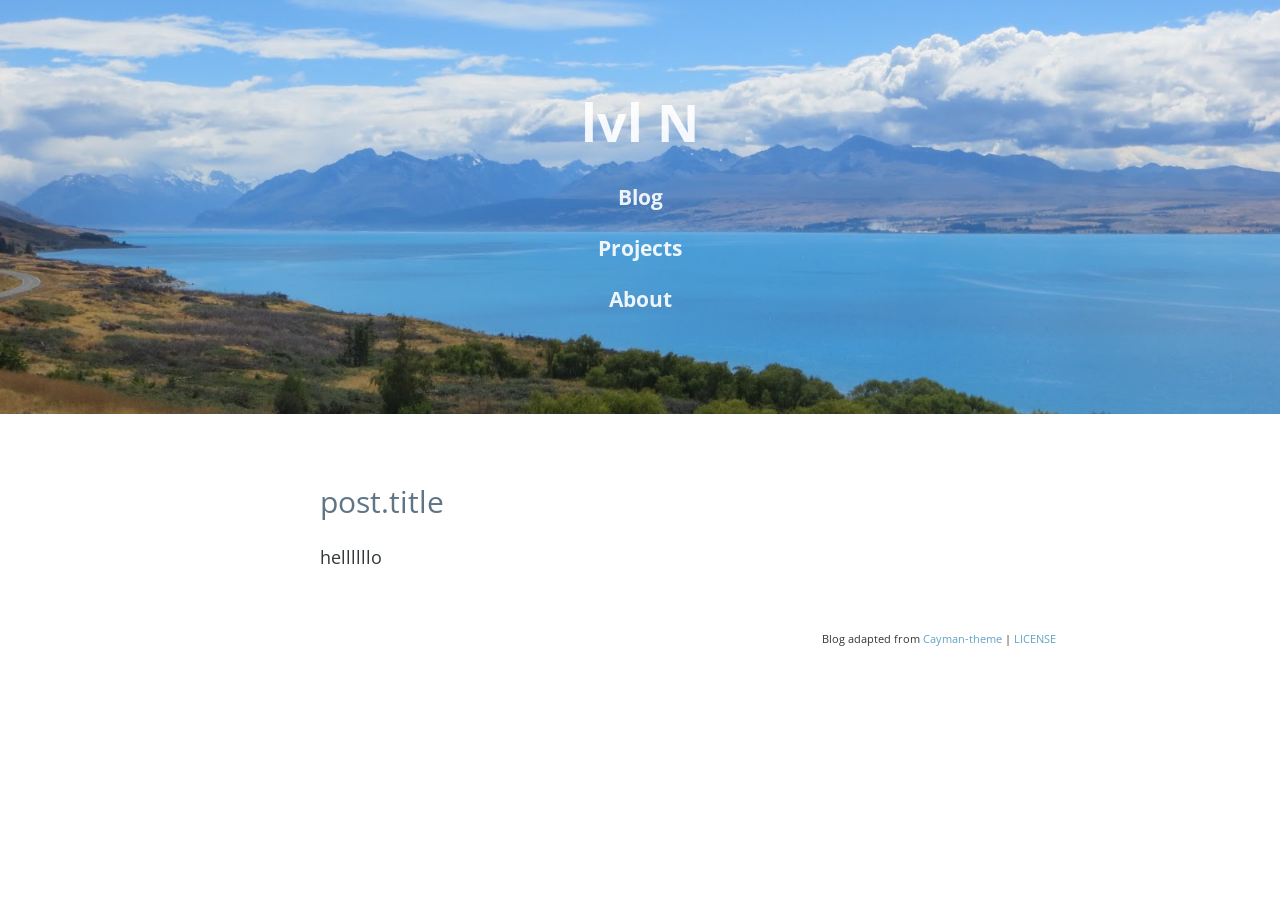
<file: about/index.html>
<!DOCTYPE html>
<html lang="en">
  <head>
    <meta charset="UTF-8">
    <meta name="viewport" content="width=device-width, initial-scale=1">
    <link href='https://fonts.googleapis.com/css?family=Open+Sans:400,700' rel='stylesheet' type='text/css'>
    <link rel="stylesheet" href="/stylesheets/stylesheet.css">

  <link rel="canonical" href="/about/">
  <link rel="alternate" type="application/rss+xml" title="lvl N" href="/feed.xml">
  <meta name="description" content="">

   <title>lvl N</title>



</head>

	
  <body>

    
<header class="page-header">
<h1 class="project-name"> <a class="header-link" href="/"> lvl N</a></h1>

<div id="container">
<div id="left">
<h2 class="project-blog"><a class="header-link" href="/about">Blog</a><h2>
</div>

<div id="center">
<h2 class="project-projects"><a class="header-link" href="/about">Projects</a><h2>
</div>

<div id="right">
<h2 class="project-about"> <a class="header-link" href="/about">About</a></h2>
</div>


</div>
     </header>
     



    <section class="main-content">
      <div class="wrapper">
        <article class="post" itemscope itemtype="http://schema.org/BlogPosting">

<div class="main-content" itemprop="articleBody">

<header class="post-header">
	<h1 class="post-title" itemprop="name headline">post.title</h1> 
</header>

<p> hellllllo </p>

</div>
</article>




    

  

      </div>
    </div>

    <p style="font-size: 60%; text-align: right;">Blog adapted from <a href="https://github.com/jasonlong/cayman-theme">Cayman-theme</a> | <a href="http://creativecommons.org/licenses/by/4.0/">LICENSE</a></p>



  </body>

    


</html>
</file>
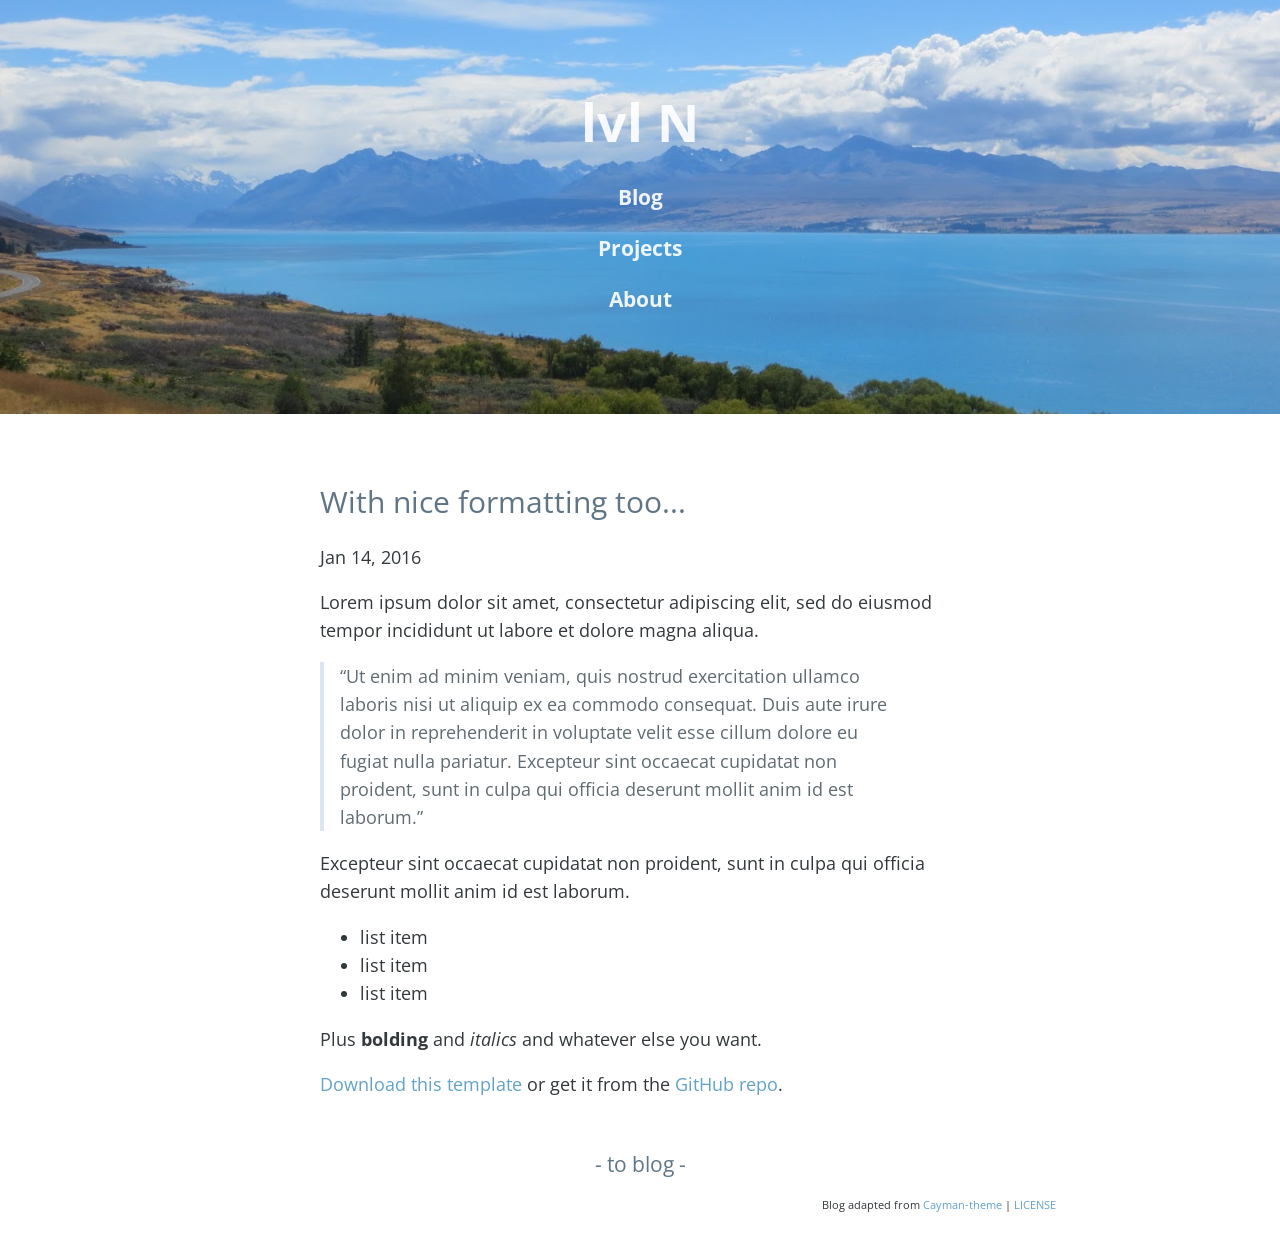
<file: blockquote-sample/index.html>
<!DOCTYPE html>
<html lang="en">
  <head>
    <meta charset="UTF-8">
    <meta name="viewport" content="width=device-width, initial-scale=1">
    <link href='https://fonts.googleapis.com/css?family=Open+Sans:400,700' rel='stylesheet' type='text/css'>
    <link rel="stylesheet" href="/stylesheets/stylesheet.css">

  <link rel="canonical" href="/blockquote-sample/">
  <link rel="alternate" type="application/rss+xml" title="lvl N" href="/feed.xml">
  <meta name="description" content="Lorem ipsum dolor sit amet, consectetur adipiscing elit, sed do eiusmod tempor incididunt ut labore et dolore magna aliqua.">

   <title>With nice formatting too...</title>



</head>

	
  <body>

    
<header class="page-header">
<h1 class="project-name"> <a class="header-link" href="/"> lvl N</a></h1>

<div id="container">
<div id="left">
<h2 class="project-blog"><a class="header-link" href="/">Blog</a><h2>
</div>

<div id="center">
<h2 class="project-projects"><a class="header-link" href="/projects">Projects</a><h2>
</div>

<div id="right">
<h2 class="project-about"> <a class="header-link" href="/about">About</a></h2>
</div>


</div>
     </header>
     



    <section class="main-content">
      <div class="wrapper">
        <article class="post" itemscope itemtype="http://schema.org/BlogPosting">

    <div class="main-content" itemprop="articleBody">
  <header class="post-header">
    <h1 class="post-title" itemprop="name headline">With nice formatting too...</h1>
   <p class="post-meta"><time datetime="2016-01-14T00:00:00+00:00" itemprop="datePublished">Jan 14, 2016</time></p>
  </header>

    <p>Lorem ipsum dolor sit amet, consectetur adipiscing elit, sed do eiusmod tempor incididunt ut labore et dolore magna aliqua.</p>

<blockquote>
  <p>“Ut enim ad minim veniam, quis nostrud exercitation ullamco laboris nisi ut aliquip ex ea commodo consequat. Duis aute irure dolor in reprehenderit in voluptate velit esse cillum dolore eu fugiat nulla pariatur. Excepteur sint occaecat cupidatat non proident, sunt in culpa qui officia deserunt mollit anim id est laborum.”</p>
</blockquote>

<p>Excepteur sint occaecat cupidatat non proident, sunt in culpa qui officia deserunt mollit anim id est laborum.</p>

<ul>
  <li>list item</li>
  <li>list item</li>
  <li>list item</li>
</ul>

<p>Plus <strong>bolding</strong> and <em>italics</em> and whatever else you want.</p>

<p><a href="https://github.com/adueck/cayman-blog/archive/master.zip">Download this template</a> or get it from the <a href="https://github.com/adueck/cayman-blog">GitHub repo</a>.</p>

  </div>

<a href=""><h3 style="text-align: center;">- to blog -</h3></a>

</article>

      </div>
    </div>

    <p style="font-size: 60%; text-align: right;">Blog adapted from <a href="https://github.com/jasonlong/cayman-theme">Cayman-theme</a> | <a href="http://creativecommons.org/licenses/by/4.0/">LICENSE</a></p>



  </body>

    


</html>
</file>
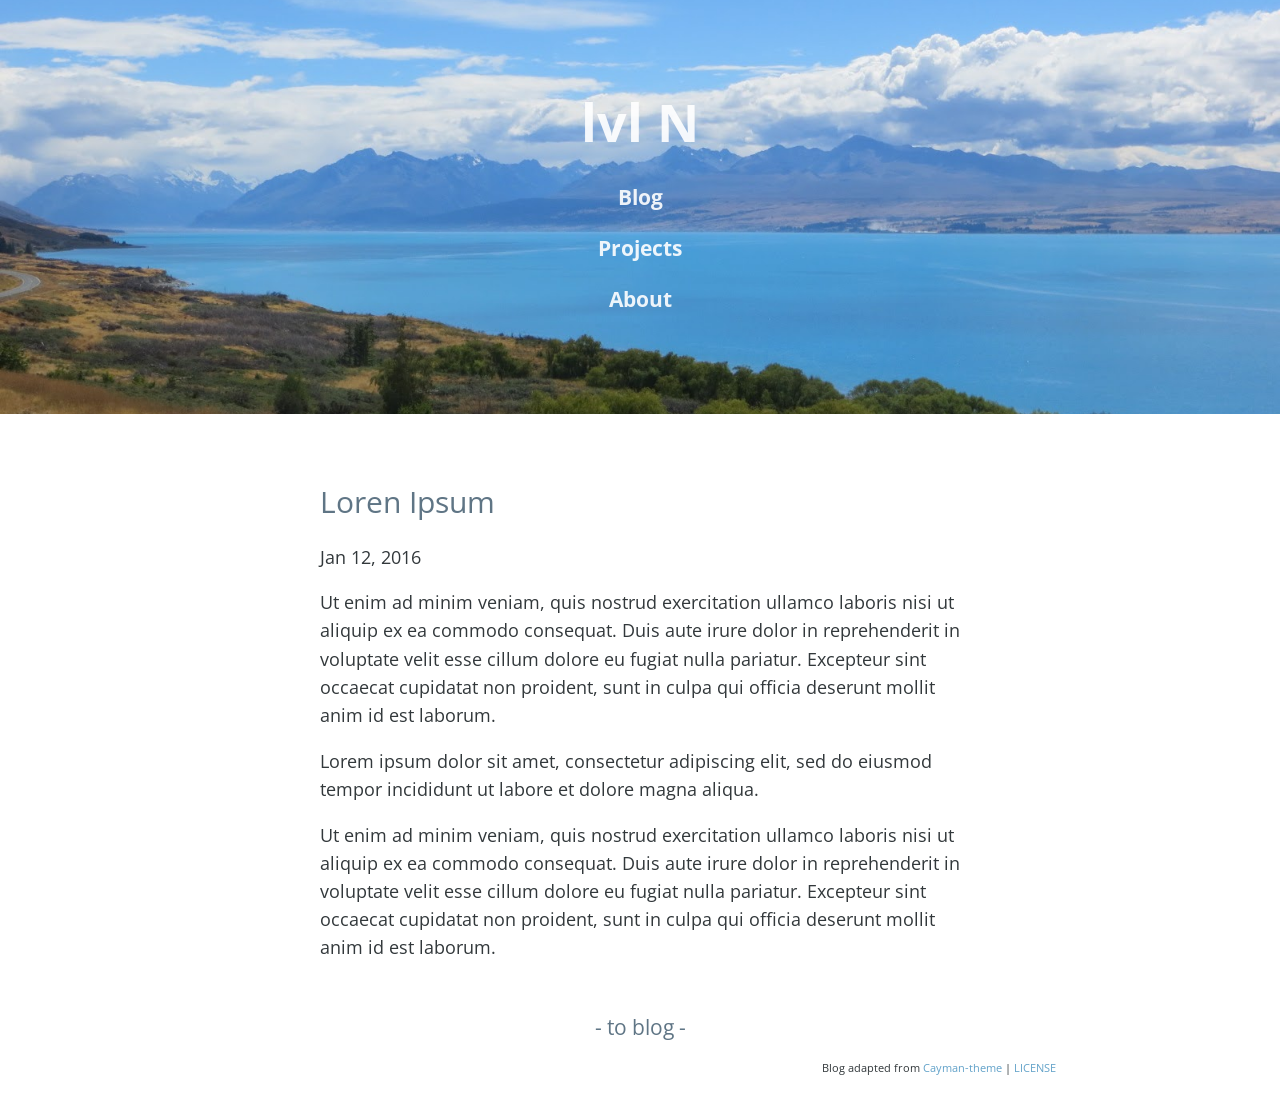
<file: filler/index.html>
<!DOCTYPE html>
<html lang="en">
  <head>
    <meta charset="UTF-8">
    <meta name="viewport" content="width=device-width, initial-scale=1">
    <link href='https://fonts.googleapis.com/css?family=Open+Sans:400,700' rel='stylesheet' type='text/css'>
    <link rel="stylesheet" href="/stylesheets/stylesheet.css">

  <link rel="canonical" href="/filler/">
  <link rel="alternate" type="application/rss+xml" title="lvl N" href="/feed.xml">
  <meta name="description" content="Ut enim ad minim veniam, quis nostrud exercitation ullamco laboris nisi ut aliquip ex ea commodo consequat. Duis aute irure dolor in reprehenderit in volupta...">

   <title>Loren Ipsum</title>



</head>

	
  <body>

    
<header class="page-header">
<h1 class="project-name"> <a class="header-link" href="/"> lvl N</a></h1>

<div id="container">
<div id="left">
<h2 class="project-blog"><a class="header-link" href="/">Blog</a><h2>
</div>

<div id="center">
<h2 class="project-projects"><a class="header-link" href="/projects">Projects</a><h2>
</div>

<div id="right">
<h2 class="project-about"> <a class="header-link" href="/about">About</a></h2>
</div>


</div>
     </header>
     



    <section class="main-content">
      <div class="wrapper">
        <article class="post" itemscope itemtype="http://schema.org/BlogPosting">

    <div class="main-content" itemprop="articleBody">
  <header class="post-header">
    <h1 class="post-title" itemprop="name headline">Loren Ipsum</h1>
   <p class="post-meta"><time datetime="2016-01-12T00:00:00+00:00" itemprop="datePublished">Jan 12, 2016</time></p>
  </header>

    <p>Ut enim ad minim veniam, quis nostrud exercitation ullamco laboris nisi ut aliquip ex ea commodo consequat. Duis aute irure dolor in reprehenderit in voluptate velit esse cillum dolore eu fugiat nulla pariatur. Excepteur sint occaecat cupidatat non proident, sunt in culpa qui officia deserunt mollit anim id est laborum.</p>

<p>Lorem ipsum dolor sit amet, consectetur adipiscing elit, sed do eiusmod tempor incididunt ut labore et dolore magna aliqua.</p>

<p>Ut enim ad minim veniam, quis nostrud exercitation ullamco laboris nisi ut aliquip ex ea commodo consequat. Duis aute irure dolor in reprehenderit in voluptate velit esse cillum dolore eu fugiat nulla pariatur. Excepteur sint occaecat cupidatat non proident, sunt in culpa qui officia deserunt mollit anim id est laborum.</p>

  </div>

<a href=""><h3 style="text-align: center;">- to blog -</h3></a>

</article>

      </div>
    </div>

    <p style="font-size: 60%; text-align: right;">Blog adapted from <a href="https://github.com/jasonlong/cayman-theme">Cayman-theme</a> | <a href="http://creativecommons.org/licenses/by/4.0/">LICENSE</a></p>



  </body>

    


</html>
</file>
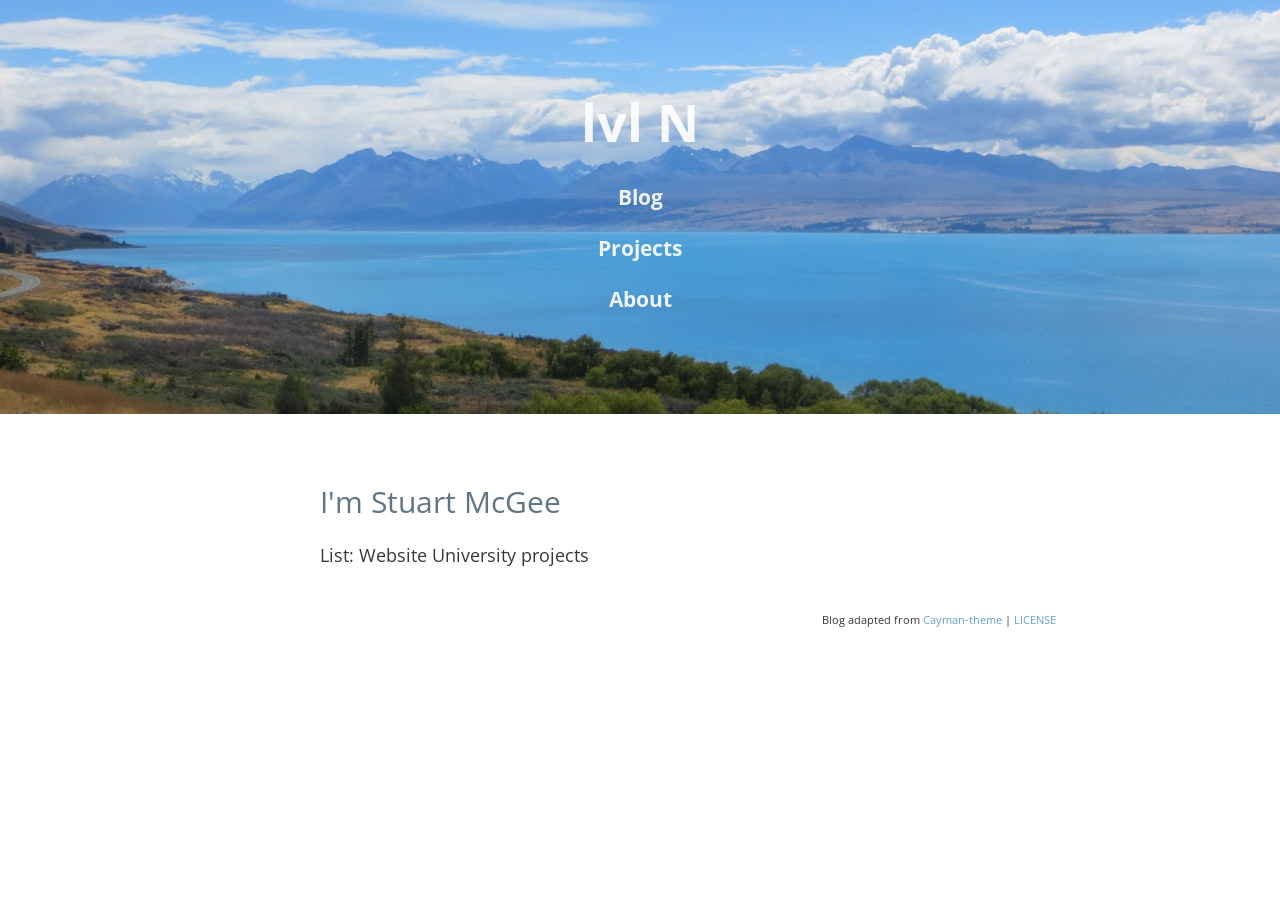
<file: projects/index.html>
<!DOCTYPE html>
<html lang="en">
  <head>
    <meta charset="UTF-8">
    <meta name="viewport" content="width=device-width, initial-scale=1">
    <link href='https://fonts.googleapis.com/css?family=Open+Sans:400,700' rel='stylesheet' type='text/css'>
    <link rel="stylesheet" href="/stylesheets/stylesheet.css">

  <link rel="canonical" href="/projects/">
  <link rel="alternate" type="application/rss+xml" title="lvl N" href="/feed.xml">
  <meta name="description" content="">

   <title>lvl N</title>



</head>

	
  <body>

    
<header class="page-header">
<h1 class="project-name"> <a class="header-link" href="/"> lvl N</a></h1>

<div id="container">
<div id="left">
<h2 class="project-blog"><a class="header-link" href="/">Blog</a><h2>
</div>

<div id="center">
<h2 class="project-projects"><a class="header-link" href="/projects">Projects</a><h2>
</div>

<div id="right">
<h2 class="project-about"> <a class="header-link" href="/about">About</a></h2>
</div>


</div>
     </header>
     



    <section class="main-content">
      <div class="wrapper">
        <article class="post" itemscope itemtype="http://schema.org/BlogPosting">

<div class="main-content" itemprop="articleBody">

<header class="post-header">
	<h1 class="post-title" itemprop="name headline">I'm Stuart McGee</h1> 
</header>

List:
	Website
	University projects




</div>
</article>




    

  

      </div>
    </div>

    <p style="font-size: 60%; text-align: right;">Blog adapted from <a href="https://github.com/jasonlong/cayman-theme">Cayman-theme</a> | <a href="http://creativecommons.org/licenses/by/4.0/">LICENSE</a></p>



  </body>

    


</html>
</file>
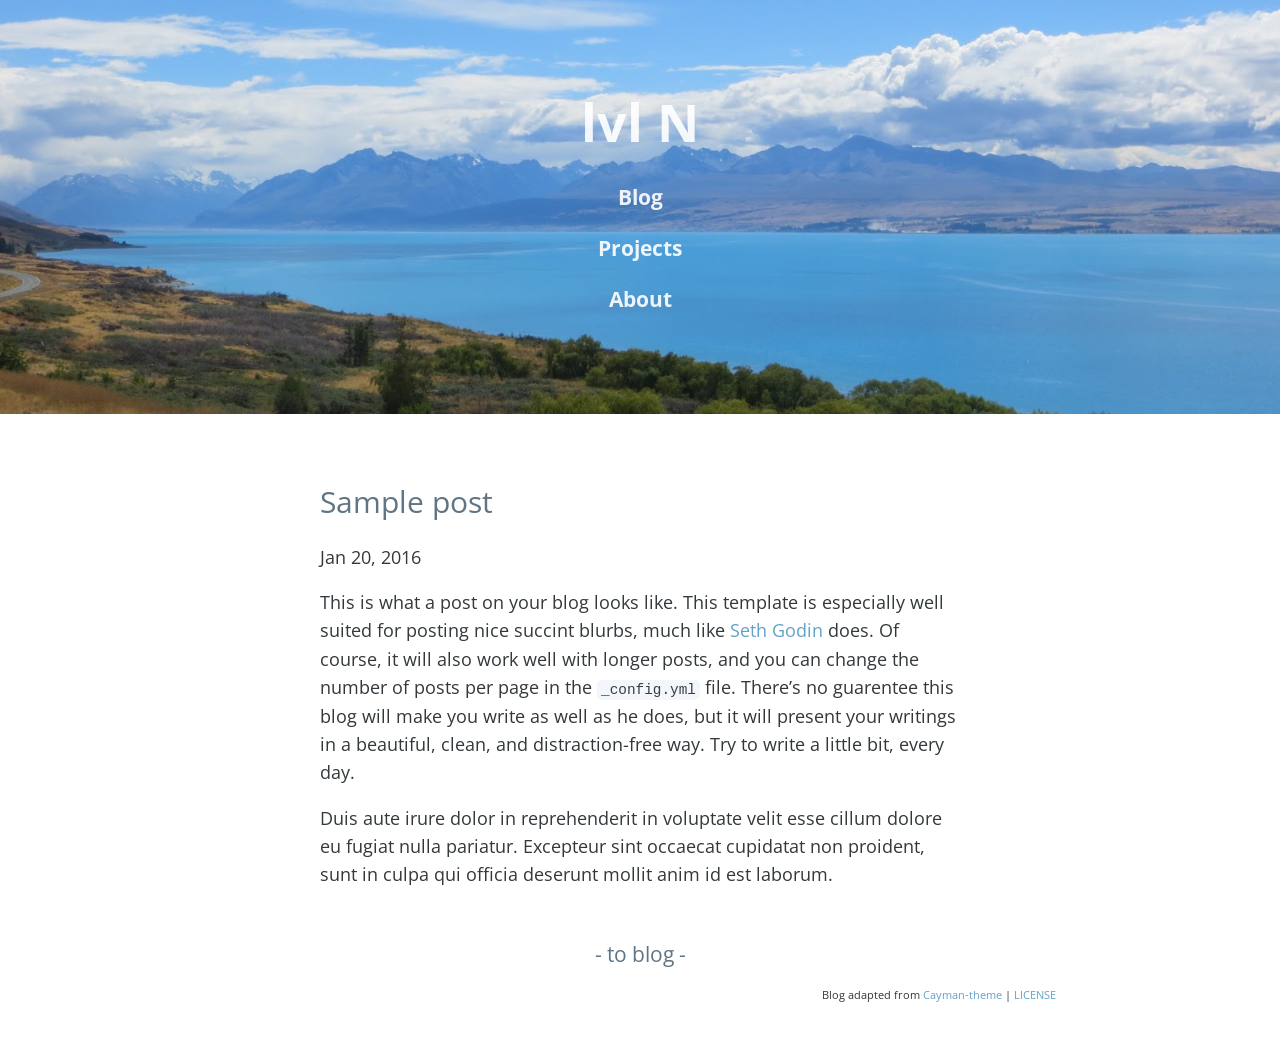
<file: sample-post/index.html>
<!DOCTYPE html>
<html lang="en">
  <head>
    <meta charset="UTF-8">
    <meta name="viewport" content="width=device-width, initial-scale=1">
    <link href='https://fonts.googleapis.com/css?family=Open+Sans:400,700' rel='stylesheet' type='text/css'>
    <link rel="stylesheet" href="/stylesheets/stylesheet.css">

  <link rel="canonical" href="/sample-post/">
  <link rel="alternate" type="application/rss+xml" title="lvl N" href="/feed.xml">
  <meta name="description" content="This is what a post on your blog looks like. This template is especially well suited for posting nice succint blurbs, much like Seth Godin does. Of course, i...">

   <title>Sample post</title>



</head>

	
  <body>

    
<header class="page-header">
<h1 class="project-name"> <a class="header-link" href="/"> lvl N</a></h1>

<div id="container">
<div id="left">
<h2 class="project-blog"><a class="header-link" href="/">Blog</a><h2>
</div>

<div id="center">
<h2 class="project-projects"><a class="header-link" href="/projects">Projects</a><h2>
</div>

<div id="right">
<h2 class="project-about"> <a class="header-link" href="/about">About</a></h2>
</div>


</div>
     </header>
     



    <section class="main-content">
      <div class="wrapper">
        <article class="post" itemscope itemtype="http://schema.org/BlogPosting">

    <div class="main-content" itemprop="articleBody">
  <header class="post-header">
    <h1 class="post-title" itemprop="name headline">Sample post</h1>
   <p class="post-meta"><time datetime="2016-01-20T00:00:00+00:00" itemprop="datePublished">Jan 20, 2016</time></p>
  </header>

    <p>This is what a post on your blog looks like. This template is especially well suited for posting nice succint blurbs, much like <a href="http://sethgodin.typepad.com/">Seth Godin</a> does. Of course, it will also work well with longer posts, and you can change the number of posts per page in the <code class="highlighter-rouge">_config.yml</code> file. There’s no guarentee this blog will make you write as well as he does, but it will present your writings in a beautiful, clean, and distraction-free way. Try to write a little bit, every day.</p>

<p>Duis aute irure dolor in reprehenderit in voluptate velit esse cillum dolore eu fugiat nulla pariatur. Excepteur sint occaecat cupidatat non proident, sunt in culpa qui officia deserunt mollit anim id est laborum.</p>

  </div>

<a href=""><h3 style="text-align: center;">- to blog -</h3></a>

</article>

      </div>
    </div>

    <p style="font-size: 60%; text-align: right;">Blog adapted from <a href="https://github.com/jasonlong/cayman-theme">Cayman-theme</a> | <a href="http://creativecommons.org/licenses/by/4.0/">LICENSE</a></p>



  </body>

    


</html>
</file>
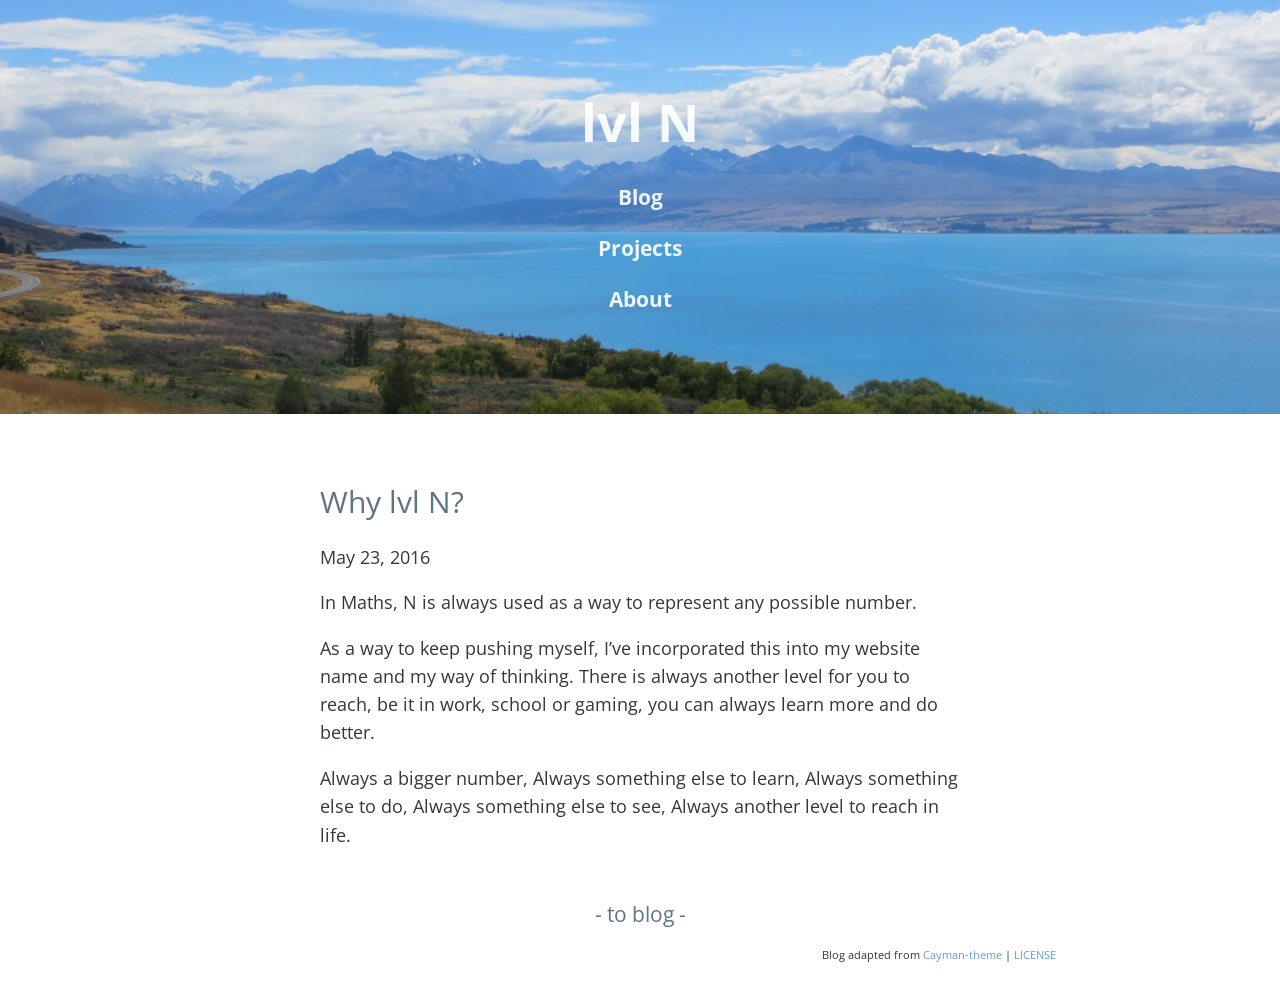
<file: why-lvl-n/index.html>
<!DOCTYPE html>
<html lang="en">
  <head>
    <meta charset="UTF-8">
    <meta name="viewport" content="width=device-width, initial-scale=1">
    <link href='https://fonts.googleapis.com/css?family=Open+Sans:400,700' rel='stylesheet' type='text/css'>
    <link rel="stylesheet" href="/stylesheets/stylesheet.css">

  <link rel="canonical" href="/why-lvl-n/">
  <link rel="alternate" type="application/rss+xml" title="lvl N" href="/feed.xml">
  <meta name="description" content="In Maths, N is always used as a way to represent any possible number.">

   <title>Why lvl N?</title>



</head>

	
  <body>

    
<header class="page-header">
<h1 class="project-name"> <a class="header-link" href="/"> lvl N</a></h1>

<div id="container">
<div id="left">
<h2 class="project-blog"><a class="header-link" href="/">Blog</a><h2>
</div>

<div id="center">
<h2 class="project-projects"><a class="header-link" href="/projects">Projects</a><h2>
</div>

<div id="right">
<h2 class="project-about"> <a class="header-link" href="/about">About</a></h2>
</div>


</div>
     </header>
     



    <section class="main-content">
      <div class="wrapper">
        <article class="post" itemscope itemtype="http://schema.org/BlogPosting">

    <div class="main-content" itemprop="articleBody">
  <header class="post-header">
    <h1 class="post-title" itemprop="name headline">Why lvl N?</h1>
   <p class="post-meta"><time datetime="2016-05-23T00:00:00+01:00" itemprop="datePublished">May 23, 2016</time></p>
  </header>

    <p>In Maths, N is always used as a way to represent any possible number.</p>

<p>As a way to keep pushing myself, I’ve incorporated this into my website name and my way of thinking. 
There is always another level for you to reach, be it in work, school or gaming, you can always learn more and do better.</p>

<p>Always a bigger number,
Always something else to learn,
Always something else to do,
Always something else to see,
Always another level to reach in life.</p>


  </div>

<a href=""><h3 style="text-align: center;">- to blog -</h3></a>

</article>

      </div>
    </div>

    <p style="font-size: 60%; text-align: right;">Blog adapted from <a href="https://github.com/jasonlong/cayman-theme">Cayman-theme</a> | <a href="http://creativecommons.org/licenses/by/4.0/">LICENSE</a></p>



  </body>

    


</html>
</file>
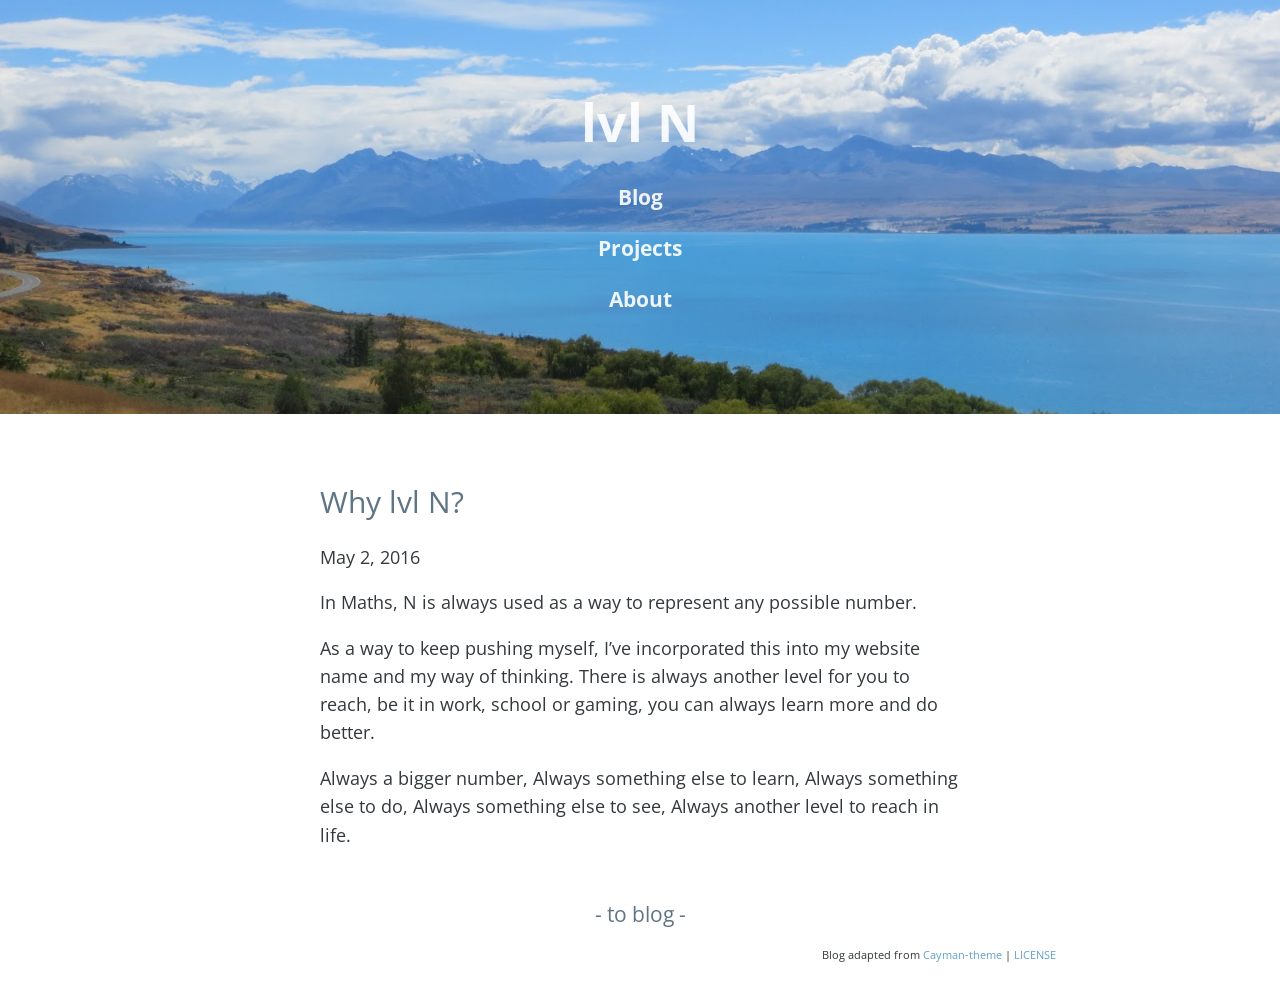
<file: whylvln/index.html>
<!DOCTYPE html>
<html lang="en">
  <head>
    <meta charset="UTF-8">
    <meta name="viewport" content="width=device-width, initial-scale=1">
    <link href='https://fonts.googleapis.com/css?family=Open+Sans:400,700' rel='stylesheet' type='text/css'>
    <link rel="stylesheet" href="/stylesheets/stylesheet.css">

  <link rel="canonical" href="/whylvln/">
  <link rel="alternate" type="application/rss+xml" title="lvl N" href="/feed.xml">
  <meta name="description" content="In Maths, N is always used as a way to represent any possible number.">

   <title>Why lvl N?</title>



</head>

	
  <body>

    
<header class="page-header">
<h1 class="project-name"> <a class="header-link" href="/"> lvl N</a></h1>

<div id="container">
<div id="left">
<h2 class="project-blog"><a class="header-link" href="/">Blog</a><h2>
</div>

<div id="center">
<h2 class="project-projects"><a class="header-link" href="/projects">Projects</a><h2>
</div>

<div id="right">
<h2 class="project-about"> <a class="header-link" href="/about">About</a></h2>
</div>


</div>
     </header>
     



    <section class="main-content">
      <div class="wrapper">
        <article class="post" itemscope itemtype="http://schema.org/BlogPosting">

    <div class="main-content" itemprop="articleBody">
  <header class="post-header">
    <h1 class="post-title" itemprop="name headline">Why lvl N?</h1>
   <p class="post-meta"><time datetime="2016-05-02T00:00:00+01:00" itemprop="datePublished">May 2, 2016</time></p>
  </header>

    <p>In Maths, N is always used as a way to represent any possible number.</p>

<p>As a way to keep pushing myself, I’ve incorporated this into my website name and my way of thinking. 
There is always another level for you to reach, be it in work, school or gaming, you can always learn more and do better.</p>

<p>Always a bigger number,
Always something else to learn,
Always something else to do,
Always something else to see,
Always another level to reach in life.</p>


  </div>

<a href=""><h3 style="text-align: center;">- to blog -</h3></a>

</article>

      </div>
    </div>

    <p style="font-size: 60%; text-align: right;">Blog adapted from <a href="https://github.com/jasonlong/cayman-theme">Cayman-theme</a> | <a href="http://creativecommons.org/licenses/by/4.0/">LICENSE</a></p>



  </body>

    


</html>
</file>
<file: stylesheets/stylesheet.css>
* {
  box-sizing: border-box; }

body {
  padding: 0;
  margin: 0;
  font-family: "Open Sans", "Helvetica Neue", Helvetica, Arial, sans-serif;
  font-size: 14px;
  line-height: 1.6;
  color: #32383B; }

a {
  color: #62a2c9;
  text-decoration: none; }

a:hover {
  text-decoration: underline; }

.btn {
  display: inline-block;
  margin-bottom: 1rem;
  color: rgba(255, 255, 255, 0.7);
  background-color: rgba(255, 255, 255, 0.08);
  border-color: rgb(92, 113, 134);
  border-style: solid;
  border-width: 1px;
  border-radius: 0.3rem;
  transition: color 0.2s, background-color 0.2s, border-color 0.2s; }
  .btn + .btn {
    margin-left: 1rem; }

.btn:hover {
  color: rgba(255, 255, 255, 0.8);
  text-decoration: none;
  background-color: rgba(255, 255, 255, 0.2);
  border-color: rgba(255, 255, 255, 0.3); }

@media screen and (min-width: 64em) {
  .btn {
    padding: 0.75rem 1rem; } }

@media screen and (min-width: 42em) and (max-width: 64em) {
  .btn {
    padding: 0.6rem 0.9rem;
    font-size: 0.9rem; } }

@media screen and (max-width: 42em) {
  .btn {
    display: block;
    width: 100%;
    padding: 0.75rem;
    font-size: 0.9rem; }
    .btn + .btn {
      margin-top: 1rem;
      margin-left: 0; } }

.page-header {
  color: #fff;
  text-align: center;
  background: #56687C url('../img/coverBeach.jpg') no-repeat 50%;
  background-size: cover;
}

@media screen and (min-width: 64em) {
  .page-header {
    padding: 5rem 6rem; } }

@media screen and (min-width: 42em) and (max-width: 64em) {
  .page-header {
    padding: 3rem 4rem; } }

@media screen and (max-width: 42em) {
  .page-header {
    padding: 2rem 1rem; } }

.project-name {
  margin-top: 0;
  margin-bottom: 0.1rem; }

.header-link  {
    color: rgba(255, 255, 255, 0.9);
    text-decoration: none;
    transition: 0.4s;
}

.header-link:hover {
    text-shadow: 0 0 8px rgba(255, 255, 255, 0.7);
    transition: 0.3s;
    text-decoration: none;
}

@media screen and (min-width: 64em) {
  .project-name {
    font-size: 3.25rem; } }

@media screen and (min-width: 42em) and (max-width: 64em) {
  .project-name {
    font-size: 2.25rem; } }

@media screen and (max-width: 42em) {
  .project-name {
    font-size: 1.75rem; } }

@media screen and (min-width: 64em) {
  .project-username {
    font-size: 2rem; 
    float: right; } }

@media screen and (min-width: 42em) and (max-width: 64em) {
  .project-username {
    font-size: 1.5rem; 
    float: right; } }

@media screen and (max-width: 42em) {
  .project-username {
    font-size: 1rem; 
    float: right; } }



.project-tagline {
  margin-bottom: 2rem;
  font-weight: normal;
  opacity: 0.7; }

@media screen and (min-width: 64em) {
  .project-tagline {
    font-size: 1.25rem; } }

@media screen and (min-width: 42em) and (max-width: 64em) {
  .project-tagline {
    font-size: 1.15rem; } }

@media screen and (max-width: 42em) {
  .project-tagline {
    font-size: 1rem; } }

.main-content :first-child {
  margin-top: 0; }
.main-content img {
  max-width: 100%; }
.main-content h1, .main-content h2, .main-content h3, .main-content h4, .main-content h5, .main-content h6 {
  margin-top: 2rem;
  margin-bottom: 1rem;
  font-weight: normal;
  color: #5F7585;
}
.main-content p {
  margin-bottom: 1em; }
.main-content code {
  padding: 2px 4px;
  font-family: Consolas, "Liberation Mono", Menlo, Courier, monospace;
  font-size: 0.9rem;
  color: #383e41;
  background-color: #f3f6fa;
  border-radius: 0.3rem; }
.main-content pre {
  padding: 0.8rem;
  margin-top: 0;
  margin-bottom: 1rem;
  font: 1rem Consolas, "Liberation Mono", Menlo, Courier, monospace;
  color: #567482;
  word-wrap: normal;
  background-color: #f3f6fa;
  border: solid 1px #dce6f0;
  border-radius: 0.3rem; }
  .main-content pre > code {
    padding: 0;
    margin: 0;
    font-size: 0.9rem;
    color: #567482;
    word-break: normal;
    white-space: pre;
    background: transparent;
    border: 0; }
.main-content .highlight {
  margin-bottom: 1rem; }
  .main-content .highlight pre {
    margin-bottom: 0;
    word-break: normal; }
.main-content .highlight pre, .main-content pre {
  padding: 0.8rem;
  overflow: auto;
  font-size: 0.9rem;
  line-height: 1.45;
  border-radius: 0.3rem; }
.main-content pre code, .main-content pre tt {
  display: inline;
  max-width: initial;
  padding: 0;
  margin: 0;
  overflow: initial;
  line-height: inherit;
  word-wrap: normal;
  background-color: transparent;
  border: 0; }
  .main-content pre code:before, .main-content pre code:after, .main-content pre tt:before, .main-content pre tt:after {
    content: normal; }
.main-content ul, .main-content ol {
  margin-top: 0; }
.main-content blockquote {
  padding: 0 1rem;
  margin-left: 0;
  color: #5F6B70;
  border-left: 0.3rem solid #dce6f0; }
  .main-content blockquote > :first-child {
    margin-top: 0; }
  .main-content blockquote > :last-child {
    margin-bottom: 0; }
.main-content table {
  display: block;
  width: 100%;
  overflow: auto;
  word-break: normal;
  word-break: keep-all; }
  .main-content table th {
    font-weight: bold; }
  .main-content table th, .main-content table td {
    padding: 0.5rem 1rem;
    border: 1px solid #e9ebec; }
.main-content dl {
  padding: 0; }
  .main-content dl dt {
    padding: 0;
    margin-top: 1rem;
    font-size: 1rem;
    font-weight: bold; }
  .main-content dl dd {
    padding: 0;
    margin-bottom: 1rem; }
.main-content hr {
  height: 2px;
  padding: 0;
  margin: 1rem 0;
  background-color: #eff0f1;
  border: 0; }

@media screen and (min-width: 64em) {
  .main-content {
    max-width: 64rem;
    padding: 2rem 6rem;
    margin: 0 auto;
    font-size: 1.1rem; } }

@media screen and (min-width: 42em) and (max-width: 64em) {
  .main-content {
    padding: 2rem 4rem;
    font-size: 1.1rem; } }

@media screen and (max-width: 42em) {
  .main-content {
    padding: 2rem 0.5rem;
    font-size: 1rem; } }

.site-footer {
  padding-top: 2rem;
  margin-top: 2rem;
  border-top: solid 1px #eff0f1; }

.site-footer-owner {
  display: block;
  font-weight: bold; }

.site-footer-credits {
  color: #819198; }

@media screen and (min-width: 64em) {
  .site-footer {
    font-size: 1rem; } }

@media screen and (min-width: 42em) and (max-width: 64em) {
  .site-footer {
    font-size: 1rem; } }

@media screen and (max-width: 42em) {
  .site-footer {
    font-size: 0.9rem; } }


}

.post-meta {
    padding-left: 1.5rem;
    padding-bottom: 0.5rem;
    opacity: 0.8;
}

.post-title {
  font-size: 1.85rem;
}

.post-header .post-link {
  text-decoration: none;
}

.sharing-buttons {
  padding-top: 25px;
}

@media screen and (min-width: 42em) {
  .sharing-buttons {
    max-width: 80%;
    margin: 0 auto;} }
</file>
